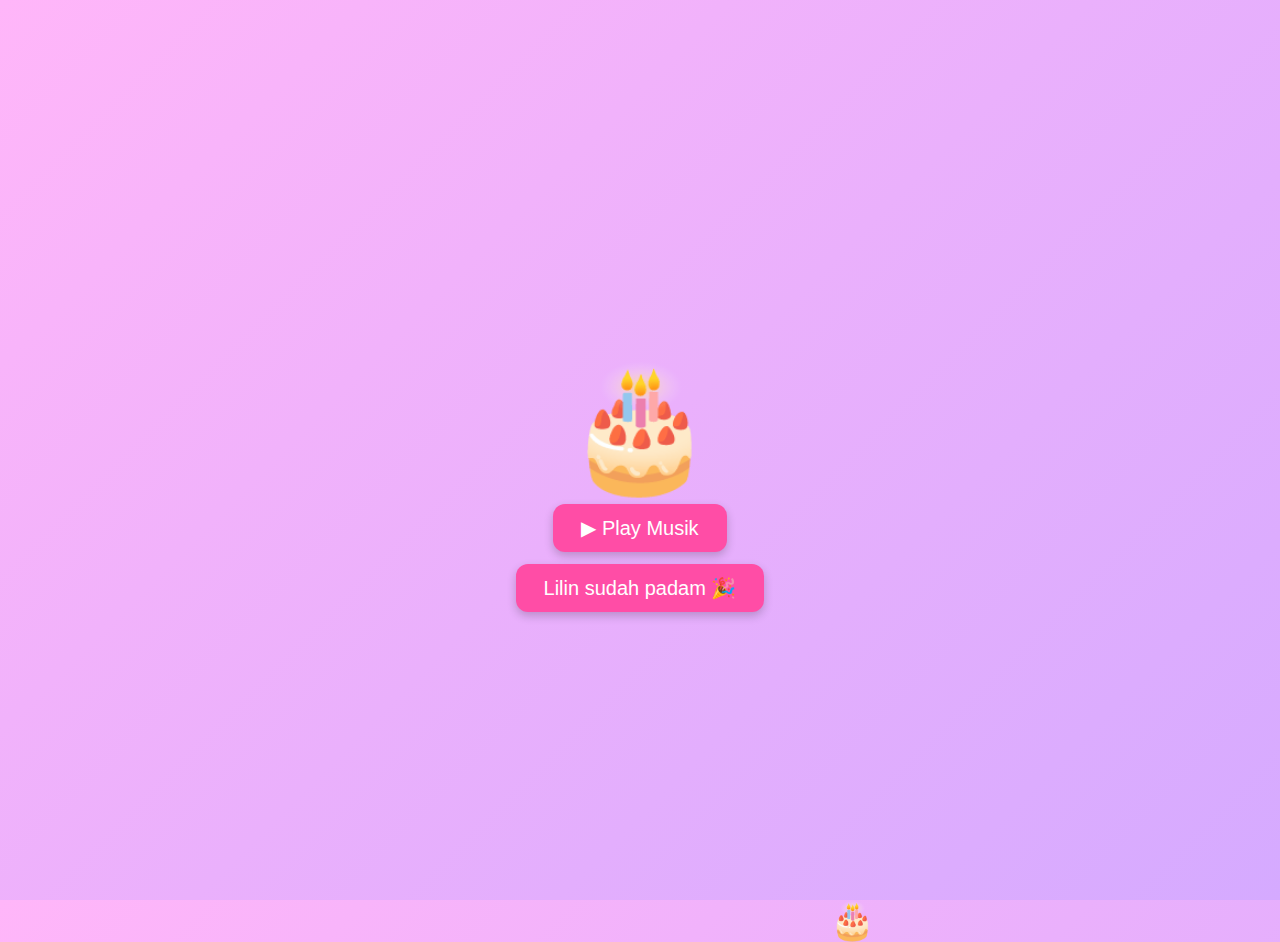
<file: index.html>
<!DOCTYPE html>
<html lang="id">
<head>
  <meta charset="UTF-8">
  <title>Happy Birthday 🎂</title>
  <style>
    body {
      margin: 0;
      padding: 0;
      height: 100vh;
      display: flex;
      flex-direction: column;
      justify-content: center;
      align-items: center;
      background: linear-gradient(135deg, #ffb6f9, #d5aaff);
      overflow: hidden;
      font-family: 'Comic Sans MS', cursive, sans-serif;
    }

    .cake {
      margin-top: 6%;
      font-size: 120px; /* kue besar */
    }


    .button {
      padding: 12px 28px;
      background-color: #ff4da6;
      color: white;
      border: none;
      border-radius: 12px;
      font-size: 20px;
      cursor: pointer;
      transition: 0.3s;
      box-shadow: 0px 4px 10px rgba(0,0,0,0.2);
      z-index: 10;
      margin: 6px;
      position: relative;
    }
    .button:hover {
      background-color: #ff1a8c;
    }

    .message {
      font-size: 22px;
      color: white;
      margin-top: 15px;
      text-shadow: 2px 2px 5px #ff69b4;
      display: none;
      position: relative;
      z-index: 9999;
      text-align: center;
      max-width: 90%;
    }

    .wish {
      font-size: 24px;
      font-weight: bold;
      margin-top: 25px;
      color: #fff;
      text-shadow: 2px 2px 8px #ff69b4;
      display: none;
      position: relative;
      z-index: 9999;
      text-align: center;
      max-width: 90%;
      line-height: 1.6;
      white-space: pre-line;
    }

    .sticker {
      position: absolute;
      font-size: 36px;
      animation: float 6s linear infinite;
      z-index: 1;
    }

    @keyframes float {
      0% { transform: translateY(0) rotate(0deg); opacity: 1; }
      100% { transform: translateY(-120vh) rotate(360deg); opacity: 0; }
    }
  </style>
</head>
<body>
  <div class="cake" id="cake">🎂</div>
<!-- Tombol musik manual -->
  <button class="button" onclick="playMusic()">▶ Play Musik</button>
  
  <button class="button" onclick="blowCandle()">Lilin sudah padam 🎉</button>
  
  <div class="message">Yeay, lilinnya padam 🎂</div>
  <div class="wish" id="wish"></div>

  <!-- Musik ulang tahun (isi src kamu sendiri) -->
  <audio id="song" autoplay loop>
    <source src="assets/happy-birthday-155461.mp3" type="audio/mpeg">
  </audio>

  <audio id="typeSound" src="https://www.soundjay.com/mechanical/sounds/typewriter-key-1.mp3"></audio>
  <audio id="confettiSound" src="https://www.soundjay.com/human/sounds/applause-8.mp3"></audio>

  <script>
    // coba unmute otomatis
    window.addEventListener("load", () => {
      const song = document.getElementById("song");
      song.muted = false;
      song.play().catch(err => {
        console.log("Autoplay diblokir browser 😅 Harus klik dulu.");
      });
    });

    function blowCandle() {
      document.querySelector(".message").style.display = "block";
      document.querySelector(".wish").style.display = "block";

      document.getElementById("confettiSound").play();
      typeWriter();
    }

    const text = `👉 happy birthday cantikk!! wish you all the best, panjang umur, sehatt dan bahagia selaluu yaaa.  
semogaaa di ulang tahunmu kali inii kamu diberikan yang terbaikk selaluu 💖 aku harapp kitaa bisaa jadii temann sampaii kapanpun ituuu hihi 🤗  
semogaa apaa yang kamu inginkann tercapaiii, jangan dengerin perkataan orang lainn and jangan insecure insecure yaahh 😘 kamu ituu cantinya masyaallah nggaaa cocok insecure insecure okee??  
semangatt cantikk kamuu pasti bisaaaa. maaf yaaa akuu ngga bisa kasih apapun huhu :( semogaa kamuu sukaaa > < !!`;

    let i = 0;
    function typeWriter() {
      if (i < text.length) {
        document.getElementById("wish").innerHTML += text.charAt(i);

        if (text.charAt(i) !== " " && text.charAt(i) !== "\n") {
          const sound = document.getElementById("typeSound");
          sound.currentTime = 0;
          sound.play();
        }

        i++;
        setTimeout(typeWriter, 60);
      }
    }

    const stickers = ["🎁", "🎂", "🎉", "🎈"];
    function createSticker() {
      const sticker = document.createElement("div");
      sticker.className = "sticker";
      sticker.innerHTML = stickers[Math.floor(Math.random() * stickers.length)];
      sticker.style.left = Math.random() * window.innerWidth + "px";
      sticker.style.top = window.innerHeight + "px";
      sticker.style.animationDuration = 4 + Math.random() * 6 + "s";
      document.body.appendChild(sticker);

      setTimeout(() => {
        sticker.remove();
      }, 10000);
    }
    setInterval(createSticker, 600);
  </script>
</body>
</html>
</file>
